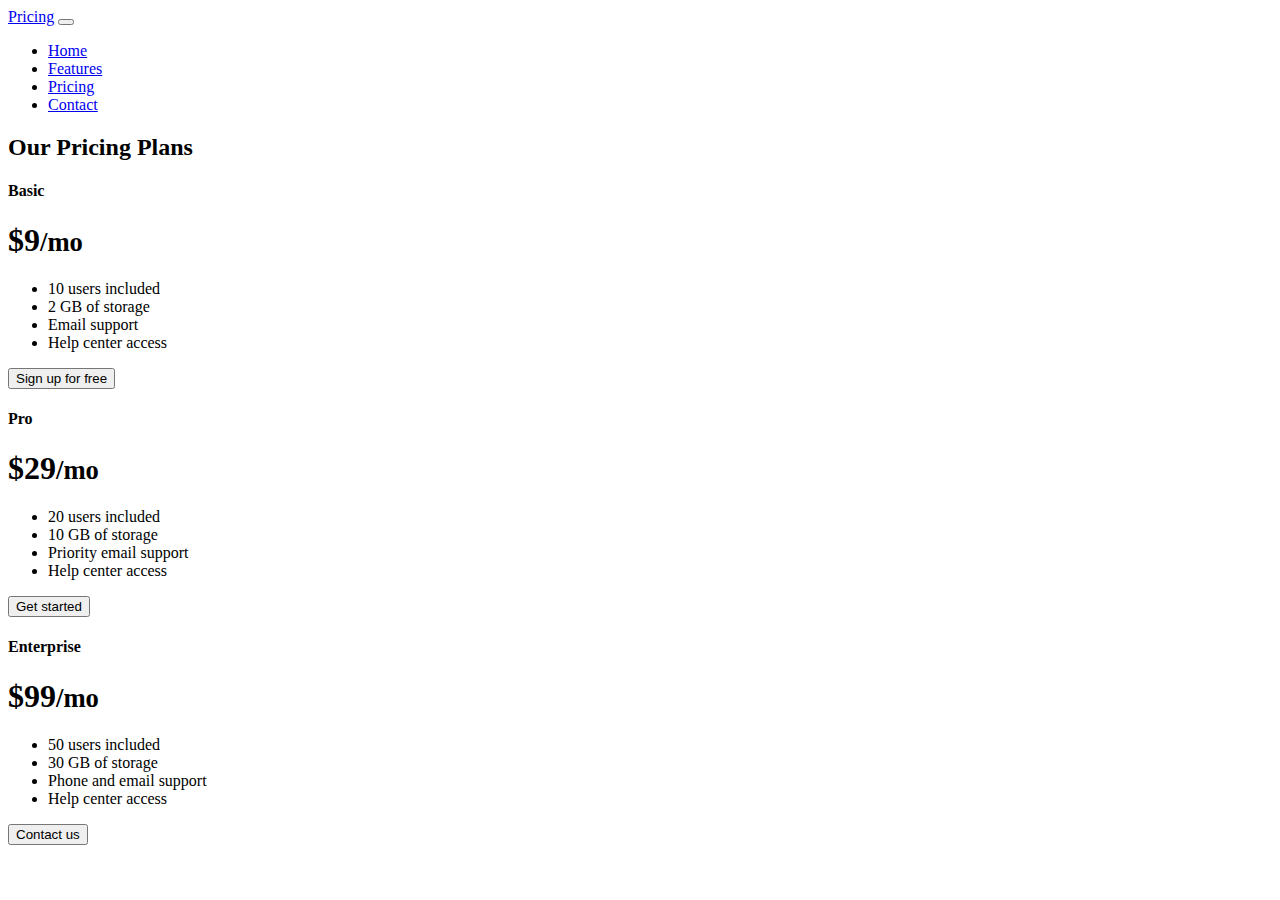
<file: pricing.html>
<!DOCTYPE html>
<html lang="en">
  <head>
    <meta charset="utf-8" />
    <meta name="viewport" content="width=device-width, initial-scale=1" />
    <title>Pricing</title>
    <link
      href="https://cdn.jsdelivr.net/npm/bootstrap@5.3.6/dist/css/bootstrap.min.css"
      rel="stylesheet"
      integrity="sha384-4Q6Gf2aSP4eDXB8Miphtr37CMZZQ5oXLH2yaXMJ2w8e2ZtHTl7GptT4jmndRuHDT"
      crossorigin="anonymous"
    />
  </head>
  <body>
    <nav class="navbar navbar-expand-lg navbar-light bg-light p-4">
      <div class="container-fluid">
        <a class="navbar-brand" href="#">Pricing</a>
        <button
          class="navbar-toggler"
          type="button"
          data-bs-toggle="collapse"
          data-bs-target="#navbarNav"
          aria-controls="navbarNav"
          aria-expanded="false"
          aria-label="Toggle navigation"
        >
          <span class="navbar-toggler-icon"></span>
        </button>
        <div class="collapse navbar-collapse" id="navbarNav">
          <ul class="navbar-nav ms-auto">
            <li class="nav-item">
              <a class="nav-link active" aria-current="page" href="#">Home</a>
            </li>
            <li class="nav-item">
              <a class="nav-link" href="#">Features</a>
            </li>
            <li class="nav-item">
              <a class="nav-link" href="#">Pricing</a>
            </li>
            <li class="nav-item">
              <a class="nav-link" href="#">Contact</a>
            </li>
          </ul>
        </div>
      </div>
    </nav>

    <!-- pricing -->
    <div class="container py-5">
      <h2 class="text-center mb-5">Our Pricing Plans</h2>
      <div class="row row-cols-1 row-cols-md-3 mb-3 text-center">
        <div class="col">
          <div class="card mb-4 rounded-3 shadow-sm">
            <div class="card-header py-3">
              <h4 class="my-0 fw-normal">Basic</h4>
            </div>
            <div class="card-body">
              <h1 class="card-title pricing-card-title">
                $9<small class="text-muted fw-light">/mo</small>
              </h1>
              <ul class="list-unstyled mt-3 mb-4">
                <li>10 users included</li>
                <li>2 GB of storage</li>
                <li>Email support</li>
                <li>Help center access</li>
              </ul>
              <button
                type="button"
                class="w-100 btn btn-lg btn-outline-primary"
              >
                Sign up for free
              </button>
            </div>
          </div>
        </div>
        <div class="col">
          <div class="card mb-4 rounded-3 shadow-sm">
            <div class="card-header py-3">
              <h4 class="my-0 fw-normal">Pro</h4>
            </div>
            <div class="card-body">
              <h1 class="card-title pricing-card-title">
                $29<small class="text-muted fw-light">/mo</small>
              </h1>
              <ul class="list-unstyled mt-3 mb-4">
                <li>20 users included</li>
                <li>10 GB of storage</li>
                <li>Priority email support</li>
                <li>Help center access</li>
              </ul>
              <button type="button" class="w-100 btn btn-lg btn-primary">
                Get started
              </button>
            </div>
          </div>
        </div>
        <div class="col">
          <div class="card mb-4 rounded-3 shadow-sm border-primary">
            <div class="card-header py-3 text-white bg-primary border-primary">
              <h4 class="my-0 fw-normal">Enterprise</h4>
            </div>
            <div class="card-body">
              <h1 class="card-title pricing-card-title">
                $99<small class="text-muted fw-light">/mo</small>
              </h1>
              <ul class="list-unstyled mt-3 mb-4">
                <li>50 users included</li>
                <li>30 GB of storage</li>
                <li>Phone and email support</li>
                <li>Help center access</li>
              </ul>
              <button type="button" class="w-100 btn btn-lg btn-primary">
                Contact us
              </button>
            </div>
          </div>
        </div>
      </div>
    </div>
  </body>
</html>
</file>
